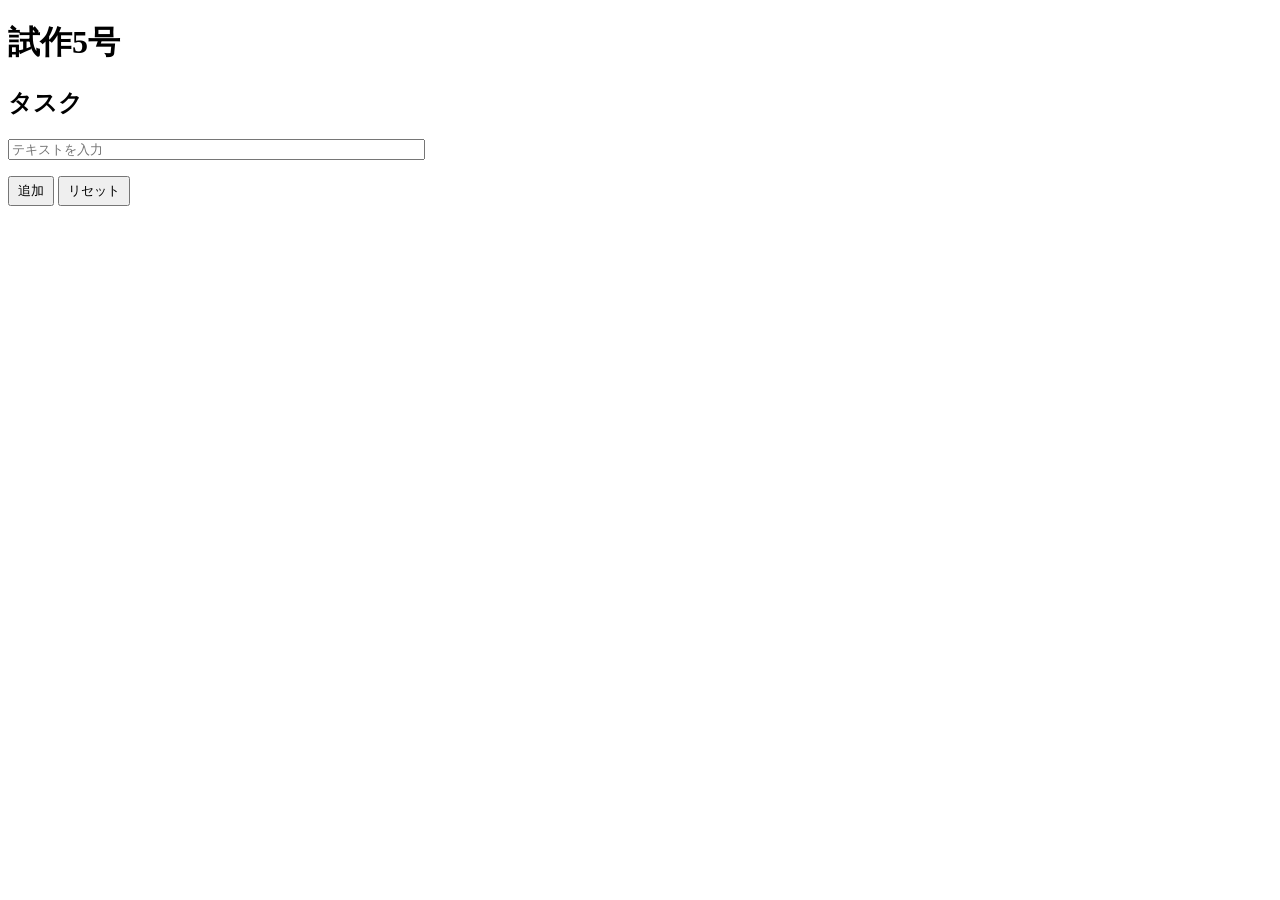
<file: index.html>
<!DOCTYPE html>
<html>

<head>
  <title>試作5</title>
  <meta charset="UTF-8">
  <link rel="stylesheet" href="style.css">
</head>

<body>
  <h1>試作5号</h1>
  <p></p>
  <h2>タスク</h2>

  <input type="text" size="50" placeholder="テキストを入力" id="texts">
  <p></p>
  <button id="btn">追加</button>
  <button id="btn2">リセット</button>

  <ul id="ul"></ul>

  <script src="script.js"></script>
</body>
</html>
</file>
<file: style.css>
/* リストの調整 */
.list{
  display: flex;
  align-items: center;
  padding: 8px 0;
  border-bottom: 1px solid #ccc;
  padding: 8px 120px 8px 10px;
}

/* 中黒の表示 */
.list::before{
  content: "･";
  margin-right: 8px;
}

/* テキストの調整 */
.list span{
  flex: 1;
  word-break: break-word;
}

/* 追加・リセットボタンの調整 */
button{
  padding: 4px 8px;
  cursor: pointer;
}

/* 完了・消去ボタンの調整 */
.actbtn{
  display: flex;
  gap: 10px;
  margin-left: 10px;
}

/* 取り消し線の表示 */
.lineth{
  text-decoration: line-through;
  opacity: 0.7;
}
</file>
<file: 試作その5.css>
/* リストの調整 */
.list{
  display: flex;
  align-items: center;
  padding: 8px 0;
  border-bottom: 1px solid #ccc;
  padding: 8px 120px 8px 10px;
}

/* 中黒の表示 */
.list::before{
  content: "･";
  margin-right: 8px;
}

/* テキストの調整 */
.list span{
  flex: 1;
  word-break: break-word;
}

/* 追加・リセットボタンの調整 */
button{
  padding: 4px 8px;
  cursor: pointer;
}

/* 完了・消去ボタンの調整 */
.actbtn{
  display: flex;
  gap: 10px;
  margin-left: 10px;
}

/* 取り消し線の表示 */
.lineth{
  text-decoration: line-through;
  opacity: 0.7;
}
</file>
